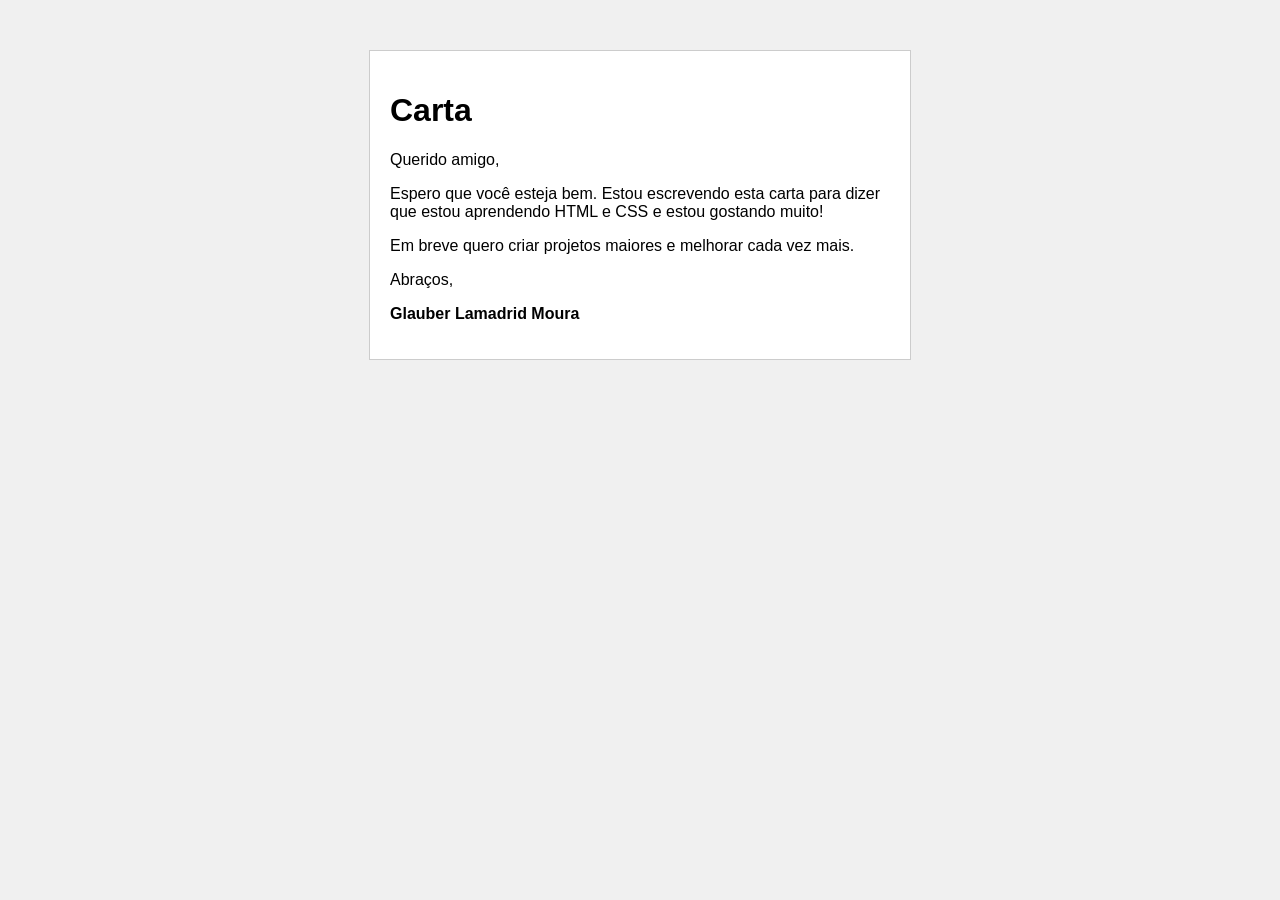
<file: index.html>
<!DOCTYPE html>
<html lang="pt-br">
<head>
    <meta charset="UTF-8">
    <title>Carta</title>
    <link rel="stylesheet" href="RWD semana 2.css">
</head>
<body>

    <div class="carta">
        <h1>Carta</h1>

        <p>Querido amigo,</p>

        <p>
            Espero que você esteja bem. Estou escrevendo esta carta para
            dizer que estou aprendendo HTML e CSS e estou gostando muito!
        </p>

        <p>
            Em breve quero criar projetos maiores e melhorar cada vez mais.
        </p>

        <p>Abraços,</p>
        <p><strong>Glauber Lamadrid Moura</strong></p>
    </div>

</body>
</html>
</file>
<file: RWD semana 2.css>
body {
    background-color: #f0f0f0;
    font-family: Arial;
}

.carta {
    background-color: white;
    width: 500px;
    margin: 50px auto;
    padding: 20px;
    border: 1px solid #ccc;
}
</file>
